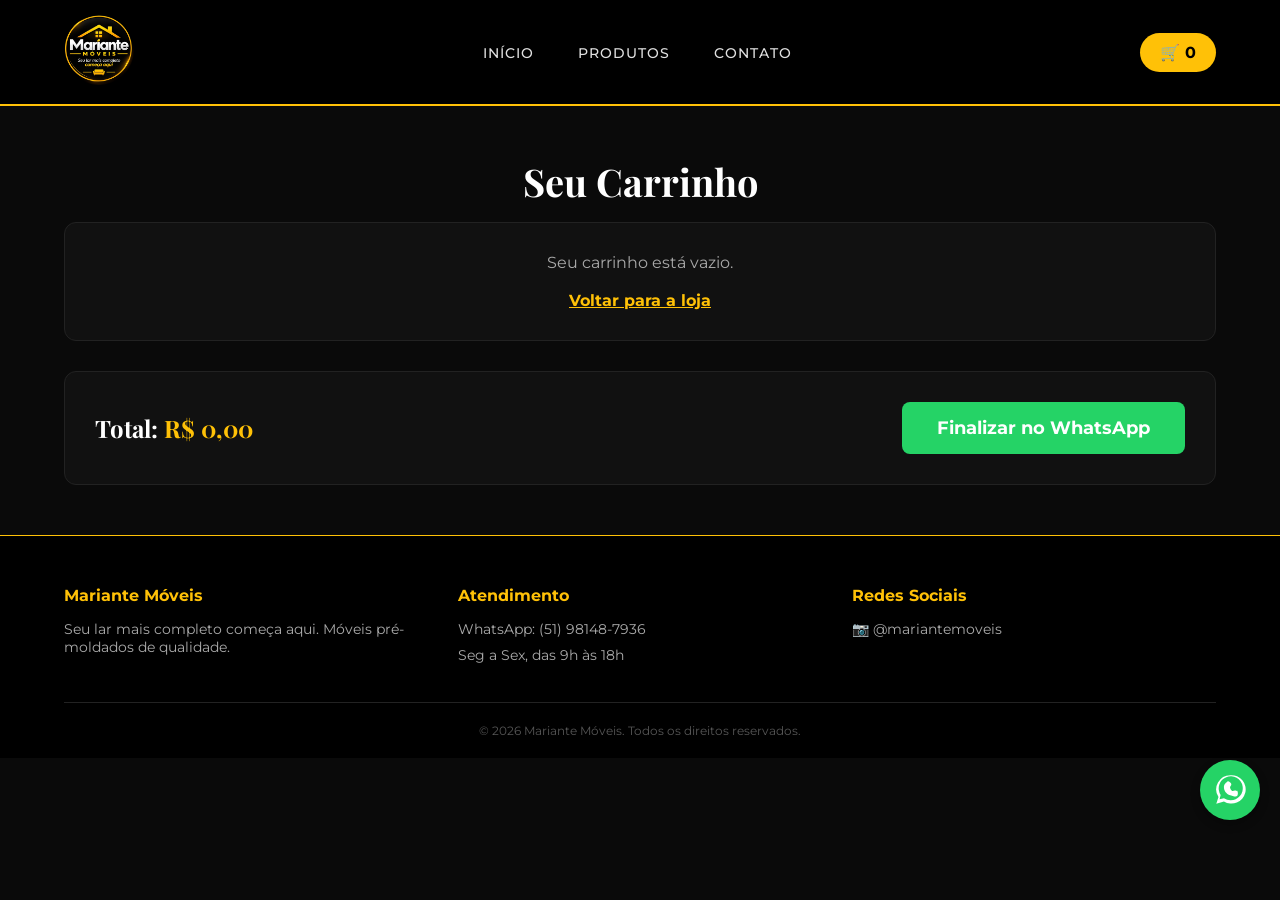
<file: carrinho.html>
<!DOCTYPE html>
<html lang="pt-BR">
<head>
    <meta charset="UTF-8">
    <meta name="viewport" content="width=device-width, initial-scale=1.0">
    <title>Carrinho | Mariante Móveis</title>
    <link rel="stylesheet" href="style.css">
</head>
<body>

    <header>
        <div class="logo">
            <a href="index.html">
                <img src="logo.png" alt="Mariante Móveis">
            </a>
        </div>
        
        <button class="menu-hamburguer" onclick="toggleMenu()">☰</button>

        <nav id="menu-nav">
            <a href="index.html">Início</a>
            <a href="#">Produtos</a>
            <a href="https://wa.me/5551981487936" target="_blank">Contato</a>
        </nav>
        
        <div class="carrinho">
            🛒 <span id="contador-carrinho">0</span>
        </div>
    </header>

    <main>
        <h1>Seu Carrinho</h1>
        
        <div id="lista-carrinho" class="lista-carrinho"></div>

        <div class="resumo-carrinho">
            <h2>Total: <span id="total-carrinho">R$ 0,00</span></h2>
            <button class="btn-finalizar" onclick="finalizarPedido()">Finalizar no WhatsApp</button>
        </div>
    </main>

    <footer>
        <div class="footer-conteudo">
            <div class="footer-col">
                <h4>Mariante Móveis</h4>
                <p>Seu lar mais completo começa aqui. Móveis pré-moldados de qualidade.</p>
            </div>
            <div class="footer-col">
                <h4>Atendimento</h4>
                <p>WhatsApp: (51) 98148-7936</p>
                <p>Seg a Sex, das 9h às 18h</p>
            </div>
            <div class="footer-col">
                <h4>Redes Sociais</h4>
                <a href="https://www.instagram.com/mariantemoveis/" target="_blank">📷 @mariantemoveis</a>
            </div>
        </div>
        <div class="footer-copy">
            <p>&copy; 2026 Mariante Móveis. Todos os direitos reservados.</p>
        </div>
    </footer>

    <a href="https://wa.me/5551981487936?text=Ol%C3%A1!%20Gostaria%20de%20tirar%20uma%20d%C3%BAvida%20sobre%20os%20m%C3%B3veis." class="btn-whatsapp-flutuante" target="_blank">
        <svg viewBox="0 0 32 32" width="35" height="35" fill="white"><path d="M16 2a13 13 0 0 0-11 20l-2 6 7-2A13 13 0 1 0 16 2zm0 23a11 11 0 0 1-6-2l-4 1 1-4a11 11 0 1 1 9 5zm6-8c0-1-1-1-2-1-1 0-2 1-3 0s-2-3-1-4 1-2 0-3-2-2-3-1-3 2-3 5 2 6 5 7 6 2 7 1 1-4 0-5z"/></svg>
    </a>

    <script>
        function toggleMenu() {
            document.getElementById('menu-nav').classList.toggle('mostrar-menu');
        }

        let carrinho = JSON.parse(localStorage.getItem('carrinhoMariante')) || [];

        function atualizarCarrinho() {
            const lista = document.getElementById('lista-carrinho');
            const totalSpan = document.getElementById('total-carrinho');
            const contador = document.getElementById('contador-carrinho');
            
            lista.innerHTML = ''; 
            let total = 0;
            let totalItens = 0;

            if (carrinho.length === 0) {
                lista.innerHTML = '<p style="text-align:center; color: #aaa;">Seu carrinho está vazio. <br><br> <a href="index.html" style="color: #FFC107; font-weight: bold;">Voltar para a loja</a></p>';
            }

            const itensAgrupados = {};
            carrinho.forEach(produto => {
                if (itensAgrupados[produto.nome]) {
                    itensAgrupados[produto.nome].quantidade += 1;
                } else {
                    itensAgrupados[produto.nome] = { ...produto, quantidade: 1 };
                }
            });

            for (const nome in itensAgrupados) {
                const item = itensAgrupados[nome];
                const subtotal = item.preco * item.quantidade;
                
                lista.innerHTML += `
                    <div class="item-carrinho">
                        <div class="info-item-carrinho">
                            <h3>${item.nome}</h3>
                            <p style="color: #aaa;">R$ ${item.preco.toFixed(2).replace('.', ',')} (cada)</p>
                            <p style="font-weight: bold; color: #FFC107;">Subtotal: R$ ${subtotal.toFixed(2).replace('.', ',')}</p>
                        </div>
                        
                        <div class="controles-quantidade">
                            <button class="btn-qtd" onclick="alterarQuantidade('${nome}', -1)">-</button>
                            <span class="qtd-numero">${item.quantidade}</span>
                            <button class="btn-qtd" onclick="alterarQuantidade('${nome}', 1)">+</button>
                            <button class="btn-remover" onclick="removerDoCarrinho('${nome}')">Remover</button>
                        </div>
                    </div>
                `;
                total += subtotal;
                totalItens += item.quantidade;
            }

            totalSpan.innerText = `R$ ${total.toFixed(2).replace('.', ',')}`;
            contador.innerText = totalItens;
        }

        function alterarQuantidade(nomeProduto, mudanca) {
            const itensFiltrados = carrinho.filter(item => item.nome === nomeProduto);
            
            if (mudanca === 1) {
                carrinho.push({ nome: itensFiltrados[0].nome, preco: itensFiltrados[0].preco });
            } else if (mudanca === -1) {
                if (itensFiltrados.length > 1) {
                    const index = carrinho.findIndex(item => item.nome === nomeProduto);
                    carrinho.splice(index, 1);
                } else {
                    removerDoCarrinho(nomeProduto);
                    return;
                }
            }
            
            localStorage.setItem('carrinhoMariante', JSON.stringify(carrinho));
            atualizarCarrinho();
        }

        function removerDoCarrinho(nomeProduto) {
            carrinho = carrinho.filter(produto => produto.nome !== nomeProduto);
            localStorage.setItem('carrinhoMariante', JSON.stringify(carrinho));
            atualizarCarrinho();
        }

        function finalizarPedido() {
            if (carrinho.length === 0) {
                alert("Seu carrinho está vazio!");
                return;
            }

            let mensagem = "Olá, Mariante Móveis! Gostaria de fazer um pedido:\n\n";
            
            const itensAgrupados = {};
            let total = 0;

            carrinho.forEach(produto => {
                if (itensAgrupados[produto.nome]) {
                    itensAgrupados[produto.nome].quantidade += 1;
                } else {
                    itensAgrupados[produto.nome] = { ...produto, quantidade: 1 };
                }
            });

            for (const nome in itensAgrupados) {
                const item = itensAgrupados[nome];
                const subtotal = item.preco * item.quantidade;
                mensagem += `- ${item.quantidade}x ${item.nome} (R$ ${subtotal.toFixed(2).replace('.', ',')})\n`;
                total += subtotal;
            }

            mensagem += `\n*Total:* R$ ${total.toFixed(2).replace('.', ',')}`;
            mensagem += `\n\nMeu CEP/Região é: `;

            const meuWhatsApp = "5551981487936"; 
            const url = `https://wa.me/${meuWhatsApp}?text=${encodeURIComponent(mensagem)}`;
            
            window.open(url, '_blank');
            
            setTimeout(() => {
                window.location.href = 'obrigado.html';
            }, 1000);
        }

        atualizarCarrinho();
    </script>

</body>
</html>
</file>
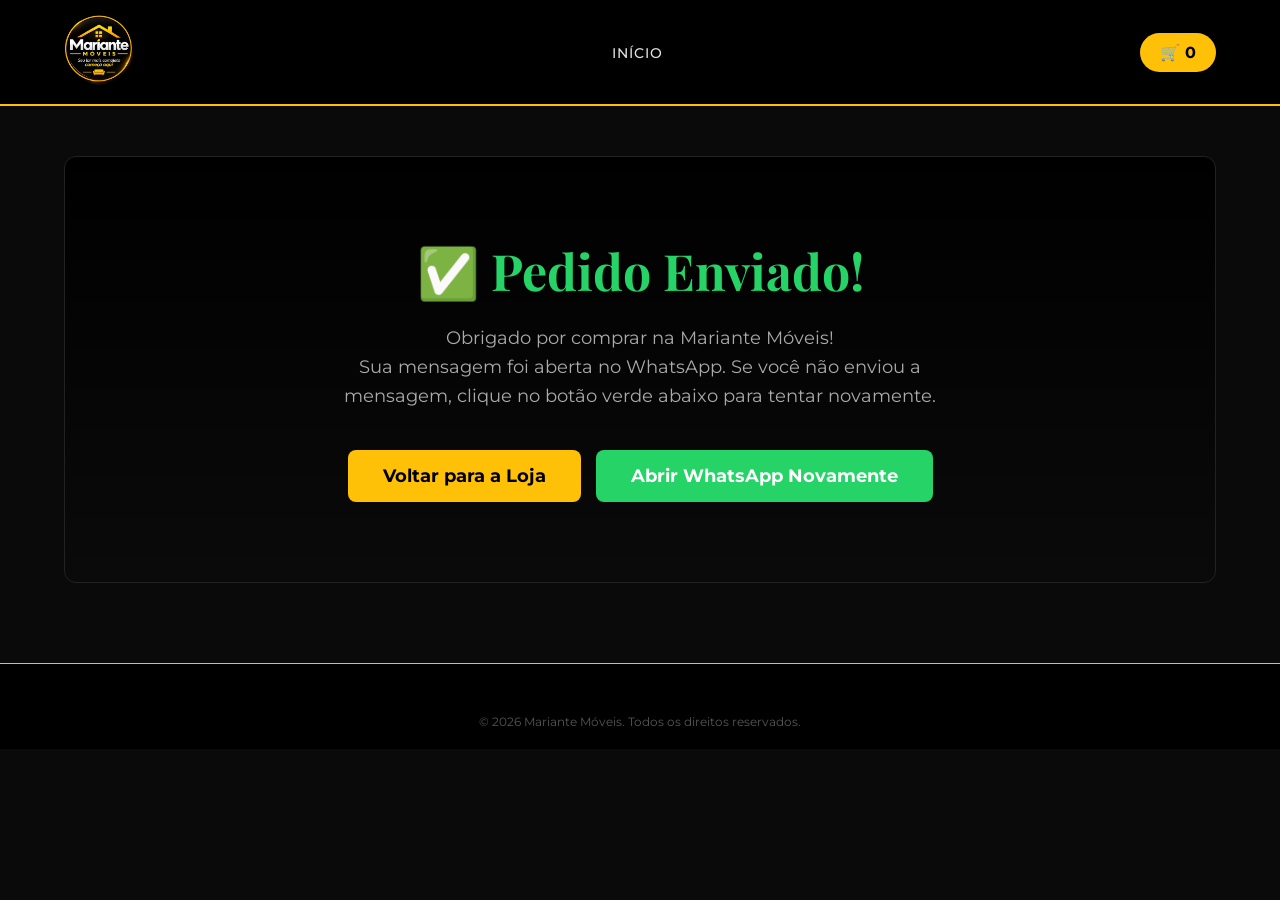
<file: obrigado.html>
<!DOCTYPE html>
<html lang="pt-BR">
<head>
    <meta charset="UTF-8">
    <meta name="viewport" content="width=device-width, initial-scale=1.0">
    <title>Pedido Enviado | Mariante Móveis</title>
    <link rel="stylesheet" href="style.css">
</head>
<body>

    <header>
        <div class="logo">
            <a href="index.html">
                <img src="logo.png" alt="Mariante Móveis">
            </a>
        </div>
        
        <button class="menu-hamburguer" onclick="toggleMenu()">☰</button>

        <nav id="menu-nav">
            <a href="index.html">Início</a>
        </nav>
        
        <a href="carrinho.html" class="carrinho" style="text-decoration: none;">
            🛒 <span id="contador-carrinho">0</span>
        </a>
    </header>

    <main>
        <div class="hero" style="padding: 80px 20px; text-align: center;">
            <h1 style="font-size: 50px; color: #25D366; margin-bottom: 20px;">✅ Pedido Enviado!</h1>
            <p style="font-size: 18px; margin-bottom: 40px; line-height: 1.6; max-width: 600px; margin-left: auto; margin-right: auto;">
                Obrigado por comprar na Mariante Móveis!<br>
                Sua mensagem foi aberta no WhatsApp. Se você não enviou a mensagem, clique no botão verde abaixo para tentar novamente.
            </p>
            
            <div style="display: flex; gap: 15px; justify-content: center; flex-wrap: wrap;">
                <a href="index.html" class="btn-finalizar" style="text-decoration: none; background-color: #FFC107; color: #000;">
                    Voltar para a Loja
                </a>
                <a href="https://wa.me/5551981487936" target="_blank" class="btn-finalizar" style="text-decoration: none;">
                    Abrir WhatsApp Novamente
                </a>
            </div>
        </div>
    </main>

    <footer>
        <div class="footer-copy" style="border: none; padding: 0;">
            <p>&copy; 2026 Mariante Móveis. Todos os direitos reservados.</p>
        </div>
    </footer>

    <script>
        localStorage.removeItem('carrinhoMariante');
    </script>
</body>
</html>
</file>
<file: style.css>
/* =========================================
   IMPORTAÇÃO DE FONTES
   ========================================= */
@import url('https://fonts.googleapis.com/css2?family=Montserrat:wght@400;500;700&family=Playfair+Display:ital,wght@0,600;1,600&display=swap');

/* =========================================
   RESET E ESTILOS GERAIS (TEMA ESCURO)
   ========================================= */
* {
    margin: 0;
    padding: 0;
    box-sizing: border-box;
}

body {
    font-family: 'Montserrat', sans-serif;
    background-color: #0a0a0a;
    color: #e0e0e0;
}

h1, h2, h3, .logo {
    font-family: 'Playfair Display', serif;
}

/* =========================================
   CABEÇALHO (HEADER)
   ========================================= */
header {
    background-color: #000000;
    color: #fff;
    padding: 15px 5%;
    display: flex;
    justify-content: space-between;
    align-items: center;
    border-bottom: 2px solid #FFC107;
    position: sticky;
    top: 0;
    z-index: 100;
}

.logo img {
    height: 70px;
    border-radius: 50%;
}

nav a {
    color: #e0e0e0;
    text-decoration: none;
    margin: 0 20px;
    font-weight: 500;
    font-size: 14px;
    text-transform: uppercase;
    letter-spacing: 1px;
    transition: color 0.3s;
}

nav a:hover {
    color: #FFC107;
}

.carrinho {
    font-size: 16px;
    font-weight: 700;
    cursor: pointer;
    background: #FFC107;
    color: #000;
    padding: 10px 20px;
    border-radius: 30px;
    transition: transform 0.3s;
}

.carrinho:hover {
    transform: scale(1.05);
}

.menu-hamburguer {
    display: none;
    background: transparent;
    border: none;
    color: #FFC107;
    font-size: 32px;
    cursor: pointer;
}

/* =========================================
   ÁREA PRINCIPAL (HOME)
   ========================================= */
main {
    padding: 50px 5%;
    max-width: 1300px;
    margin: 0 auto;
}

h1 {
    text-align: center;
    margin-bottom: 15px;
    color: #fff;
    font-size: 38px;
}

.aviso-entrega {
    text-align: center;
    background-color: #1a1a1a;
    color: #FFC107;
    padding: 12px;
    border-radius: 8px;
    margin-bottom: 40px;
    font-size: 14px;
    font-weight: 500;
    border: 1px solid #333;
}

/* Grade de Produtos */
.grade-produtos {
    display: grid;
    grid-template-columns: repeat(auto-fit, minmax(280px, 1fr));
    gap: 30px;
}

.card-produto {
    background-color: #111111;
    border-radius: 12px;
    text-align: center;
    border: 1px solid #222;
    transition: transform 0.3s, border-color 0.3s, box-shadow 0.3s;
    position: relative;
    overflow: hidden;
    display: flex;
    flex-direction: column;
}

.card-produto:hover {
    transform: translateY(-8px);
    border-color: #FFC107;
    box-shadow: 0 10px 30px rgba(255, 193, 7, 0.15);
}

/* PROTEÇÃO DA IMAGEM */
.card-produto a {
    display: block;
    width: 100%;
    height: 250px;
    background-color: #222;
    overflow: hidden;
}

.card-produto a img {
    width: 100%;
    height: 100%;
    object-fit: cover;
    transition: transform 0.5s;
}

.card-produto:hover a img {
    transform: scale(1.05);
}

.card-produto h3 {
    font-size: 20px;
    margin: 15px 0 5px;
    padding: 0 15px;
    flex-grow: 1;
}

.card-produto h3 a {
    text-decoration: none;
    color: #fff;
}

.preco {
    font-size: 24px;
    font-weight: 700;
    color: #FFC107;
    margin-bottom: 15px;
}

.card-produto button {
    background-color: #222;
    color: #FFC107;
    border: none;
    border-top: 1px solid #333;
    padding: 15px;
    cursor: pointer;
    width: 100%;
    font-size: 15px;
    font-weight: 700;
    font-family: 'Montserrat', sans-serif;
    transition: all 0.3s;
    margin-top: auto;
}

.card-produto button:hover {
    background-color: #FFC107;
    color: #000;
}

button:disabled {
    background-color: #1a1a1a !important;
    color: #555 !important;
    border-top-color: #333;
    cursor: not-allowed;
}

/* =========================================
   FILTROS
   ========================================= */
.filtros {
    display: flex;
    justify-content: center;
    gap: 15px;
    margin-bottom: 40px;
}

.btn-filtro {
    background-color: transparent;
    border: 1px solid #333;
    color: #fff;
    padding: 10px 25px;
    border-radius: 30px;
    cursor: pointer;
    font-weight: 500;
    font-family: 'Montserrat', sans-serif;
    transition: all 0.3s;
}

.btn-filtro:hover, .btn-filtro.ativo {
    background-color: #FFC107;
    color: #000;
    border-color: #FFC107;
    font-weight: 700;
}

/* =========================================
   ETIQUETAS DE ESTOQUE
   ========================================= */
.tag-estoque {
    position: absolute;
    top: 15px;
    left: 15px;
    background-color: #FFC107;
    color: #000;
    padding: 6px 12px;
    font-size: 12px;
    font-weight: 700;
    border-radius: 4px;
    display: none;
    z-index: 10;
    text-transform: uppercase;
}

.tag-estoque.ativo, .tag-estoque.esgotado {
    display: block;
}

.tag-estoque.esgotado {
    background-color: #ff4d4d;
    color: #fff;
}

/* =========================================
   PÁGINA DE PRODUTO INDIVIDUAL
   ========================================= */
.pagina-produto {
    display: flex;
    gap: 50px;
    background: #111;
    padding: 50px;
    border-radius: 12px;
    border: 1px solid #222;
    margin-top: 20px;
}

.fotos-produto {
    flex: 1;
    display: flex;
    flex-direction: column;
    gap: 15px;
}

.foto-principal {
    width: 100%;
    border-radius: 8px;
    object-fit: cover;
    height: 450px;
    background-color: #222;
}

.miniaturas {
    display: flex;
    gap: 15px;
}

.miniaturas img {
    width: 80px;
    height: 80px;
    object-fit: cover;
    border-radius: 6px;
    cursor: pointer;
    border: 2px solid transparent;
    transition: border-color 0.3s;
}

.miniaturas img:hover {
    border-color: #FFC107;
}

.info-produto {
    flex: 1;
    display: flex;
    flex-direction: column;
}

.info-produto h1 {
    text-align: left;
    margin-bottom: 10px;
    font-size: 32px;
    color: #fff;
}

.preco-grande {
    font-size: 38px;
    color: #FFC107;
    font-weight: 700;
    margin-bottom: 25px;
}

.descricao {
    color: #aaa;
    line-height: 1.8;
    margin-bottom: 25px;
    font-size: 15px;
}

.detalhes-tecnicos {
    background: #000;
    padding: 20px;
    border-radius: 8px;
    margin-bottom: 25px;
    border-left: 4px solid #FFC107;
}

.detalhes-tecnicos h3 {
    margin-bottom: 10px;
    font-size: 16px;
    color: #fff;
}

.detalhes-tecnicos ul {
    list-style-type: none;
    padding-left: 0;
}

.detalhes-tecnicos li {
    font-size: 14px;
    margin-bottom: 8px;
    color: #aaa;
}

.btn-comprar {
    background-color: #FFC107;
    color: #000;
    border: none;
    padding: 18px;
    border-radius: 8px;
    font-size: 18px;
    font-weight: 700;
    font-family: 'Montserrat', sans-serif;
    cursor: pointer;
    width: 100%;
    margin-top: auto;
    transition: background 0.3s, transform 0.2s;
}

.btn-comprar:hover {
    background-color: #e0a800;
    transform: scale(1.02);
}

/* =========================================
   CARRINHO E CHECKOUT
   ========================================= */
.lista-carrinho {
    background: #111;
    border-radius: 12px;
    padding: 30px;
    margin-bottom: 30px;
    border: 1px solid #222;
}

.item-carrinho {
    display: flex;
    justify-content: space-between;
    align-items: center;
    border-bottom: 1px solid #333;
    padding: 20px 0;
}

.item-carrinho:last-child {
    border-bottom: none;
}

.item-carrinho h3 {
    font-size: 18px;
    color: #fff;
    margin-bottom: 5px;
}

.btn-remover {
    background: transparent;
    color: #ff4d4d;
    border: 1px solid #ff4d4d;
    padding: 8px 15px;
    border-radius: 6px;
    cursor: pointer;
    font-weight: 500;
    font-family: 'Montserrat', sans-serif;
    transition: all 0.3s;
}

.btn-remover:hover {
    background: #ff4d4d;
    color: #fff;
}

.resumo-carrinho {
    background: #111;
    border-radius: 12px;
    padding: 30px;
    display: flex;
    justify-content: space-between;
    align-items: center;
    border: 1px solid #222;
}

.resumo-carrinho h2 {
    color: #fff;
    font-size: 24px;
}

.resumo-carrinho h2 span {
    color: #FFC107;
}

.btn-finalizar {
    background: #25D366;
    color: white;
    border: none;
    padding: 15px 35px;
    border-radius: 8px;
    font-size: 18px;
    font-weight: 700;
    font-family: 'Montserrat', sans-serif;
    cursor: pointer;
    transition: background 0.3s, transform 0.2s;
}

.btn-finalizar:hover {
    background-color: #1ebe57;
    transform: scale(1.02);
}

/* =========================================
   RODAPÉ (FOOTER)
   ========================================= */
footer {
    background-color: #000;
    padding: 50px 5% 20px;
    border-top: 1px solid #FFC107;
    text-align: left;
}
.footer-conteudo {
    display: flex;
    justify-content: space-between;
    flex-wrap: wrap;
    gap: 30px;
    margin-bottom: 30px;
    max-width: 1300px;
    margin: 0 auto 30px auto;
}
.footer-col {
    flex: 1;
    min-width: 200px;
}
.footer-col h4 {
    color: #FFC107;
    margin-bottom: 15px;
    font-family: 'Montserrat', sans-serif;
    font-size: 16px;
}
.footer-col p, .footer-col a {
    color: #aaa;
    font-size: 14px;
    margin-bottom: 8px;
    display: block;
    text-decoration: none;
}
.footer-col a:hover {
    color: #FFC107;
}
.footer-copy {
    text-align: center;
    color: #555;
    font-size: 12px;
    border-top: 1px solid #222;
    padding-top: 20px;
    max-width: 1300px;
    margin: 0 auto;
}

/* =========================================
   HERO E SELOS DE CONFIANÇA
   ========================================= */
.hero {
    text-align: center;
    padding: 40px 20px;
    background: linear-gradient(180deg, #000 0%, #0a0a0a 100%);
    border-radius: 12px;
    margin-bottom: 30px;
    border: 1px solid #222;
}
.hero h1 {
    font-size: 42px;
    margin-bottom: 10px;
}
.hero p {
    color: #aaa;
    font-size: 16px;
    margin-bottom: 20px;
}

.selos-confianca {
    display: flex;
    flex-wrap: wrap;
    gap: 10px;
    margin-top: 20px;
    justify-content: space-between;
}
.selo {
    background: #111;
    border: 1px solid #333;
    padding: 10px;
    border-radius: 8px;
    font-size: 12px;
    font-weight: 500;
    text-align: center;
    flex: 1;
    min-width: 100px;
    color: #ddd;
}

/* =========================================
   AJUSTES FINAIS: BOTÃO WHATSAPP E NETLIFY
   ========================================= */
.btn-whatsapp-flutuante {
    position: fixed;
    bottom: 80px !important;
    right: 20px !important;
    background-color: #25D366;
    width: 60px;
    height: 60px;
    border-radius: 50%;
    display: flex;
    align-items: center;
    justify-content: center;
    box-shadow: 0 4px 10px rgba(0,0,0,0.3);
    z-index: 1000;
    transition: transform 0.3s;
}
.btn-whatsapp-flutuante:hover {
    transform: scale(1.1);
}

.netlify-badge, 
#netlify-badge,
[data-netlify-badge] {
    display: none !important;
}

/* =========================================
   CONTROLES DE QUANTIDADE NO CARRINHO
   ========================================= */
.info-item-carrinho {
    flex: 1;
}

.controles-quantidade {
    display: flex;
    align-items: center;
    gap: 10px;
}

.btn-qtd {
    background-color: #222;
    color: #FFC107;
    border: 1px solid #444;
    width: 35px;
    height: 35px;
    border-radius: 6px;
    font-size: 18px;
    font-weight: bold;
    cursor: pointer;
    display: flex;
    align-items: center;
    justify-content: center;
    transition: all 0.2s;
}

.btn-qtd:hover {
    background-color: #FFC107;
    color: #000;
}

.qtd-numero {
    font-size: 18px;
    font-weight: bold;
    color: #fff;
    min-width: 20px;
    text-align: center;
}

/* =========================================
   RESPONSIVIDADE (CELULAR E TABLET)
   ========================================= */
@media (max-width: 768px) {
    header {
        flex-wrap: wrap;
        padding: 10px 5%;
    }

    .logo img {
        height: 50px;
    }

    .menu-hamburguer {
        display: block; 
        order: 2;
    }

    .carrinho {
        order: 3;
        padding: 8px 15px;
        font-size: 14px;
    }

    nav {
        display: none;
        flex-direction: column;
        width: 100%;
        background-color: #111;
        text-align: center;
        order: 4;
        border-top: 1px solid #333;
        margin-top: 10px;
    }

    nav.mostrar-menu {
        display: flex;
    }

    nav a {
        margin: 15px 0;
        font-size: 16px;
    }

    h1 {
        font-size: 26px;
        margin-top: 20px;
    }

    .hero h1 { font-size: 28px; }
    .hero p { font-size: 14px; }

    .aviso-entrega {
        font-size: 12px;
        padding: 10px;
        margin-bottom: 20px;
    }

    .filtros {
        flex-wrap: wrap;
        gap: 10px;
    }

    .btn-filtro {
        padding: 8px 15px;
        font-size: 13px;
    }

    .grade-produtos {
        grid-template-columns: 1fr;
        gap: 20px;
    }

    .pagina-produto {
        flex-direction: column;
        padding: 15px;
        gap: 20px;
    }
    
    .foto-principal {
        height: 250px;
    }

    .info-produto h1 {
        font-size: 24px;
        text-align: center;
    }

    .preco-grande {
        font-size: 28px;
        text-align: center;
    }

    .item-carrinho {
        flex-direction: column;
        align-items: flex-start;
        gap: 15px;
    }
    
    .controles-quantidade {
        width: 100%;
        justify-content: space-between;
        margin-top: 10px;
    }
    .btn-remover {
        margin-left: auto;
    }

    .resumo-carrinho {
        flex-direction: column;
        gap: 15px;
        text-align: center;
    }

    .btn-finalizar {
        width: 100%;
    }

    .footer-conteudo { flex-direction: column; text-align: center; }
    .selos-confianca { flex-direction: column; }

    .btn-whatsapp-flutuante {
        bottom: 90px !important; 
        width: 65px !important;
        height: 65px !important;
    }
}
</file>
